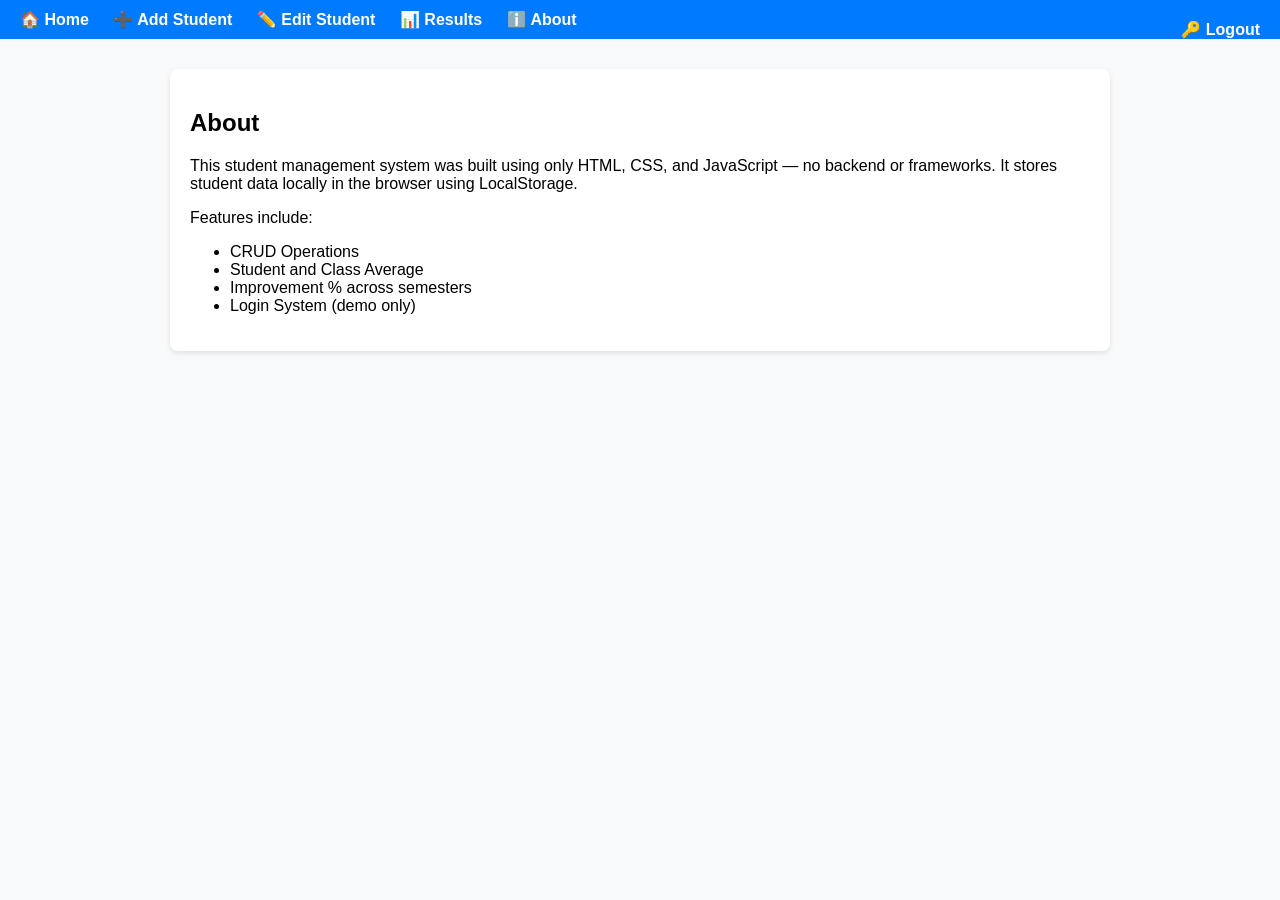
<file: HTML/about.html>
<!DOCTYPE html>
<html>
  <head>
    <title>About</title>
    <link rel="stylesheet" href="../css/style.css" />
    <script src="../js/main.js"></script>
  </head>
  <body onload="loadNavbar()">
    <nav id="navbar"></nav>
    <div class="container">
      <h2>About</h2>
      <p>
        This student management system was built using only HTML, CSS, and
        JavaScript — no backend or frameworks. It stores student data locally in
        the browser using LocalStorage.
      </p>
      <p>Features include:</p>
      <ul>
        <li>CRUD Operations</li>
        <li>Student and Class Average</li>
        <li>Improvement % across semesters</li>
        <li>Login System (demo only)</li>
      </ul>
    </div>
  </body>
</html>
</file>
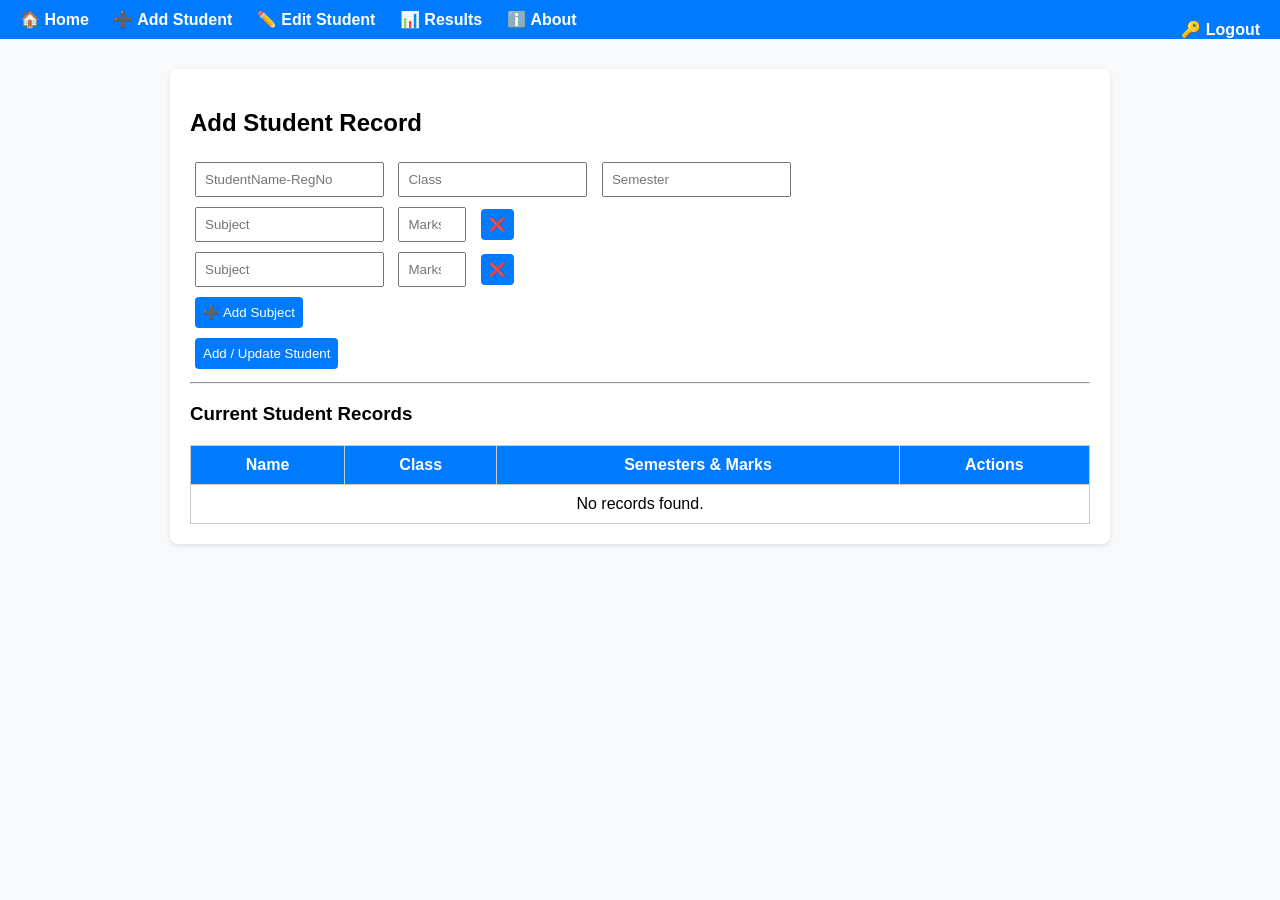
<file: HTML/add-student.html>
<!DOCTYPE html>
<html lang="en">
  <head>
    <meta charset="UTF-8" />
    <title>Add Student | Student Management</title>
    <link rel="stylesheet" href="../css/style.css" />
    <script src="../js/main.js"></script>
    <script src="../js/student.js"></script>
  </head>
  <body onload="loadNavbar(); renderStudentsTable();">
    <nav id="navbar"></nav>
    <div class="container">
      <h2>Add Student Record</h2>

      <div>
        <input id="name" placeholder="StudentName-RegNo" />
        <input id="className" placeholder="Class" />
        <input id="semester" type="number" min="1" placeholder="Semester" />

        <div id="subjects-container">
          <div class="subject-row">
            <input class="subject-name" placeholder="Subject" />
            <input
              class="subject-mark"
              type="number"
              min="0"
              max="100"
              placeholder="Marks"
            />
            <button type="button" onclick="removeSubjectRow(this)">❌</button>
          </div>
        </div>
        <button type="button" onclick="addSubjectRow()">➕ Add Subject</button>

        <br />
        <button onclick="addStudent()">Add / Update Student</button>
      </div>

      <hr />

      <h3>Current Student Records</h3>
      <table>
        <thead>
          <tr>
            <th>Name</th>
            <th>Class</th>
            <th>Semesters & Marks</th>
            <th>Actions</th>
          </tr>
        </thead>
        <tbody id="studentTable"></tbody>
      </table>
    </div>
  </body>
</html>
</file>
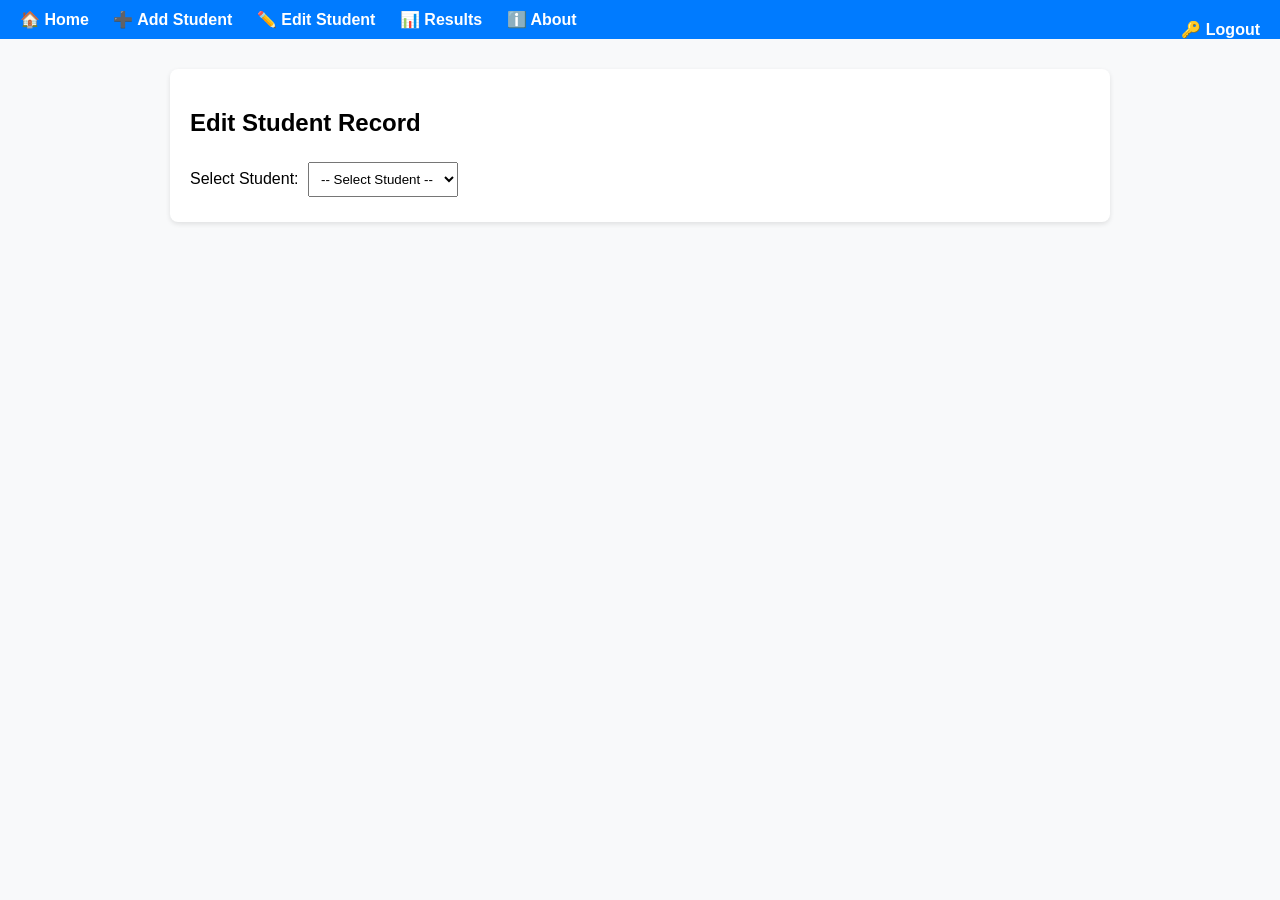
<file: HTML/edit-student.html>
<!DOCTYPE html>
<html lang="en">
  <head>
    <meta charset="UTF-8" />
    <title>Edit Student | Student Management</title>
    <link rel="stylesheet" href="../css/style.css" />
    <script src="../js/main.js"></script>
    <script src="../js/student.js"></script>
    <script src="../js/edit-student.js"></script>
  </head>
  <body onload="loadNavbar(); populateStudentSelector();">
    <nav id="navbar"></nav>
    <div class="container">
      <h2>Edit Student Record</h2>

      <div>
        <label for="studentSelect">Select Student:</label>
        <select id="studentSelect" onchange="loadStudentData()">
          <option value="">-- Select Student --</option>
        </select>
      </div>

      <div id="editFormContainer" style="display: none; margin-top: 20px">
        <label>Name:</label>
        <input id="editName" disabled />

        <label>Class:</label>
        <input id="editClassName" disabled />

        <div id="semestersContainer"></div>

        <button onclick="addSemester()">➕ Add Semester</button>
        <br /><br />
        <button onclick="saveEditedStudent()">Save Changes</button>
      </div>
    </div>
  </body>
</html>
</file>
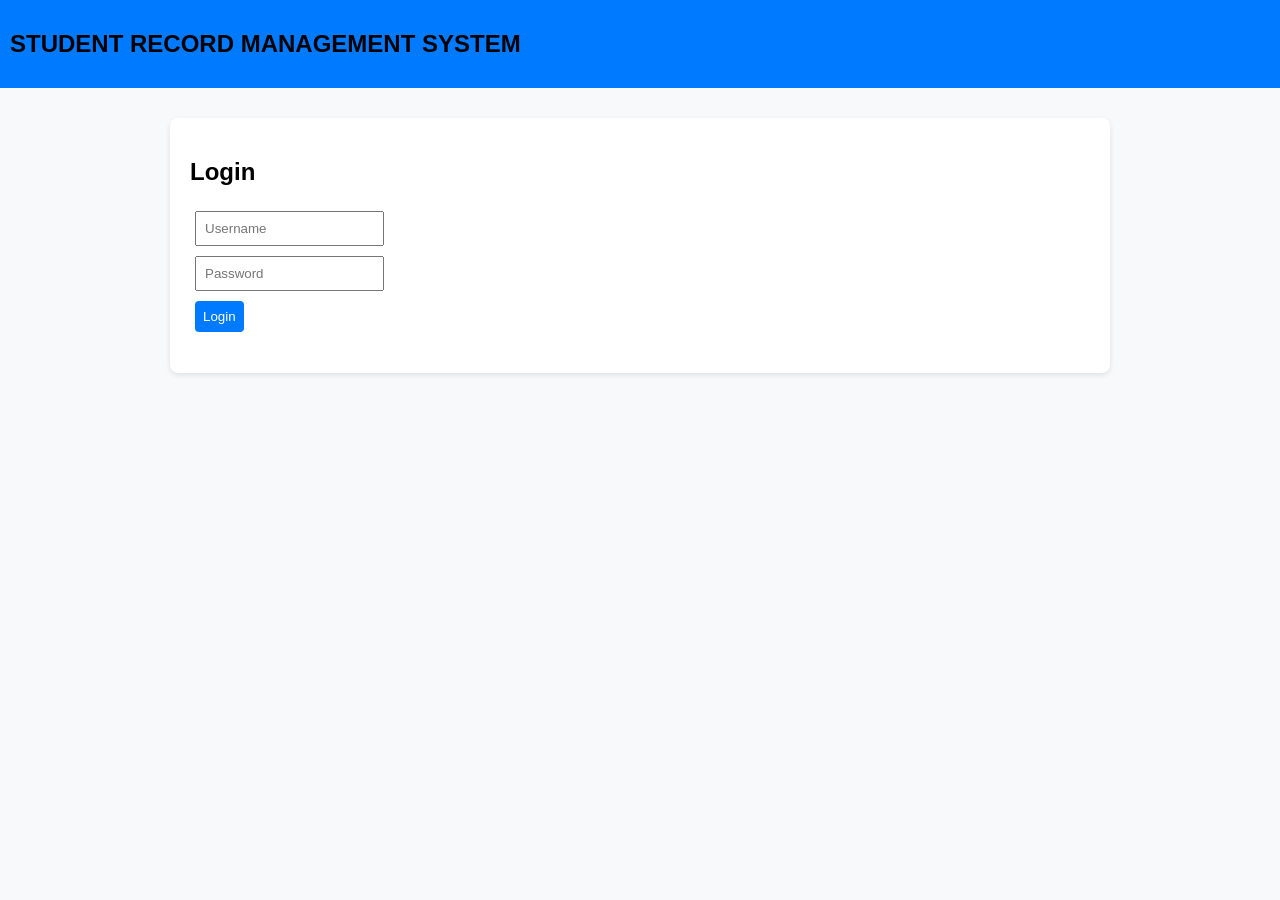
<file: HTML/login.html>
<!DOCTYPE html>
<html>
  <head>
    <title>Login | Student Management</title>
    <link rel="stylesheet" href="../css/style.css" />
    <script src="../js/main.js"></script>
  </head>
  <body onload="loadNavbar()">
    <nav style="justify-items: center">
      <h2>STUDENT RECORD MANAGEMENT SYSTEM</h2>
    </nav>
    <div class="container" style="justify-items: center">
      <h2>Login</h2>
      <div style="justify-content: center">
        <input type="text" id="username" placeholder="Username" />
        <br />
        <input type="password" id="password" placeholder="Password" />
        <br />
        <div style="justify-items: center">
          <button onclick="login()">Login</button>
        </div>
      </div>
      <p id="msg"></p>
    </div>

    <script>
      function login() {
        const user = document.getElementById("username").value;
        const pass = document.getElementById("password").value;

        if (user === "admin" && pass === "1234") {
          localStorage.setItem("loggedIn", "true");
          window.location.href = "index.html";
        } else {
          document.getElementById("msg").innerText = "Invalid credentials!";
        }
      }
    </script>
  </body>
</html>
</file>
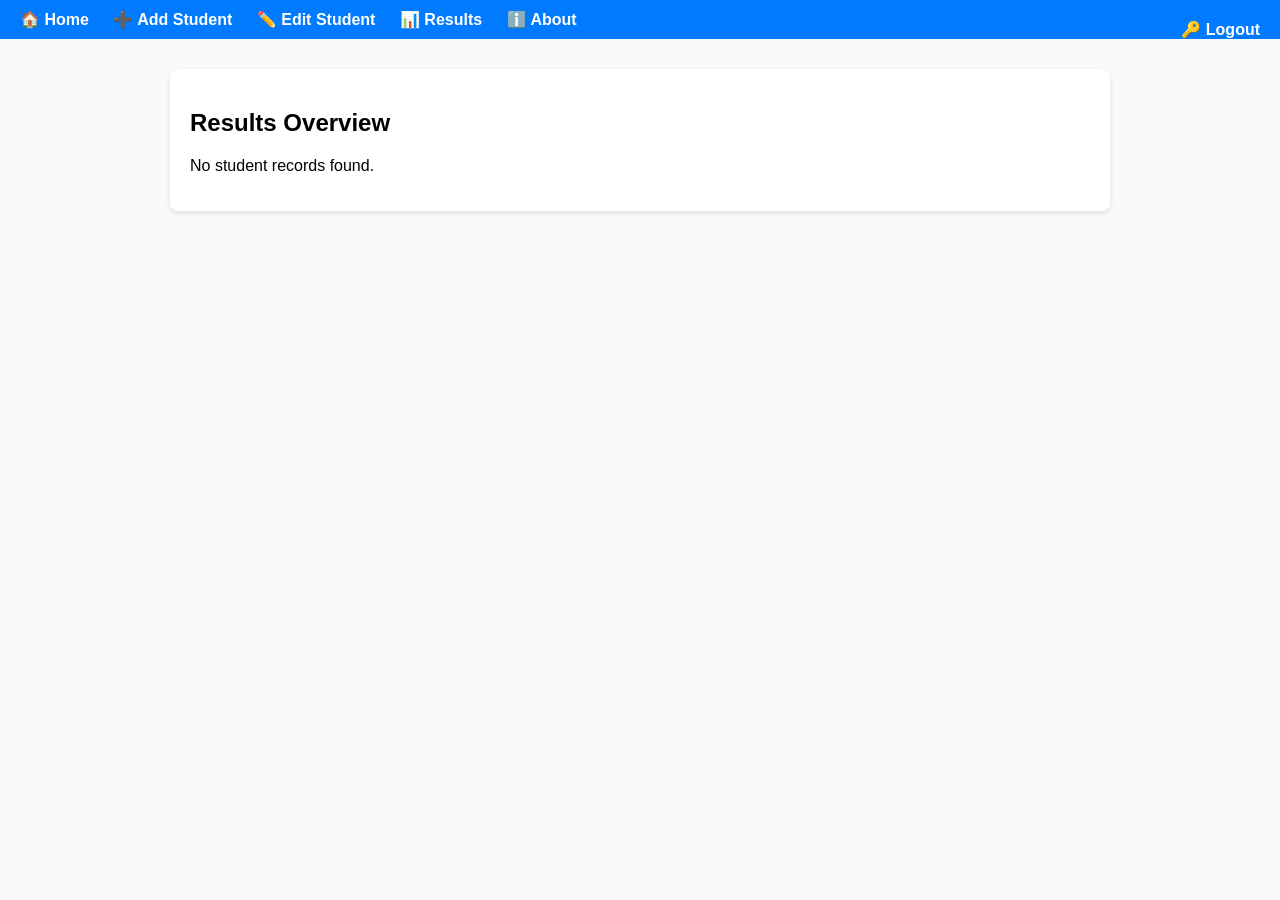
<file: HTML/results.html>
<!DOCTYPE html>
<html lang="en">
  <head>
    <meta charset="UTF-8" />
    <title>Results | Student Management</title>
    <link rel="stylesheet" href="../css/style.css" />
    <script src="../js/main.js"></script>
    <script src="../js/results.js"></script>
  </head>
  <body onload="loadNavbar(); renderResults();">
    <nav id="navbar"></nav>
    <div class="container">
      <h2>Results Overview</h2>

      <div id="results-container">
        <!-- Results table will be injected here -->
      </div>
    </div>
  </body>
</html>
</file>
<file: css/style.css>
body {
  font-family: Arial, sans-serif;
  background: #f8f9fa;
  margin: 0;
  padding: 0;
}

nav {
  background: #007bff;
  padding: 10px;
}

nav a {
  color: white;
  text-decoration: none;
  margin: 10px;
  font-weight: bold;
} 

nav a:hover {
  text-decoration: underline;
}

.container {
  max-width: 900px;
  margin: 30px auto;
  background: white;
  padding: 20px;
  border-radius: 8px;
  box-shadow: 0 2px 5px rgba(0, 0, 0, 0.1);
}

input,
button,
select {
  margin: 5px;
  padding: 8px;
}

button {
  background: #007bff;
  color: white;
  border: none;
  border-radius: 4px;
  cursor: pointer;
}

button:hover {
  background: #0056b3;
}

table {
  width: 100%;
  border-collapse: collapse;
  margin-top: 20px;
}

table,
th,
td {
  border: 1px solid #ccc;
  padding: 10px;
  text-align: center;
}

th {
  background: #007bff;
  color: white;
}
</file>
